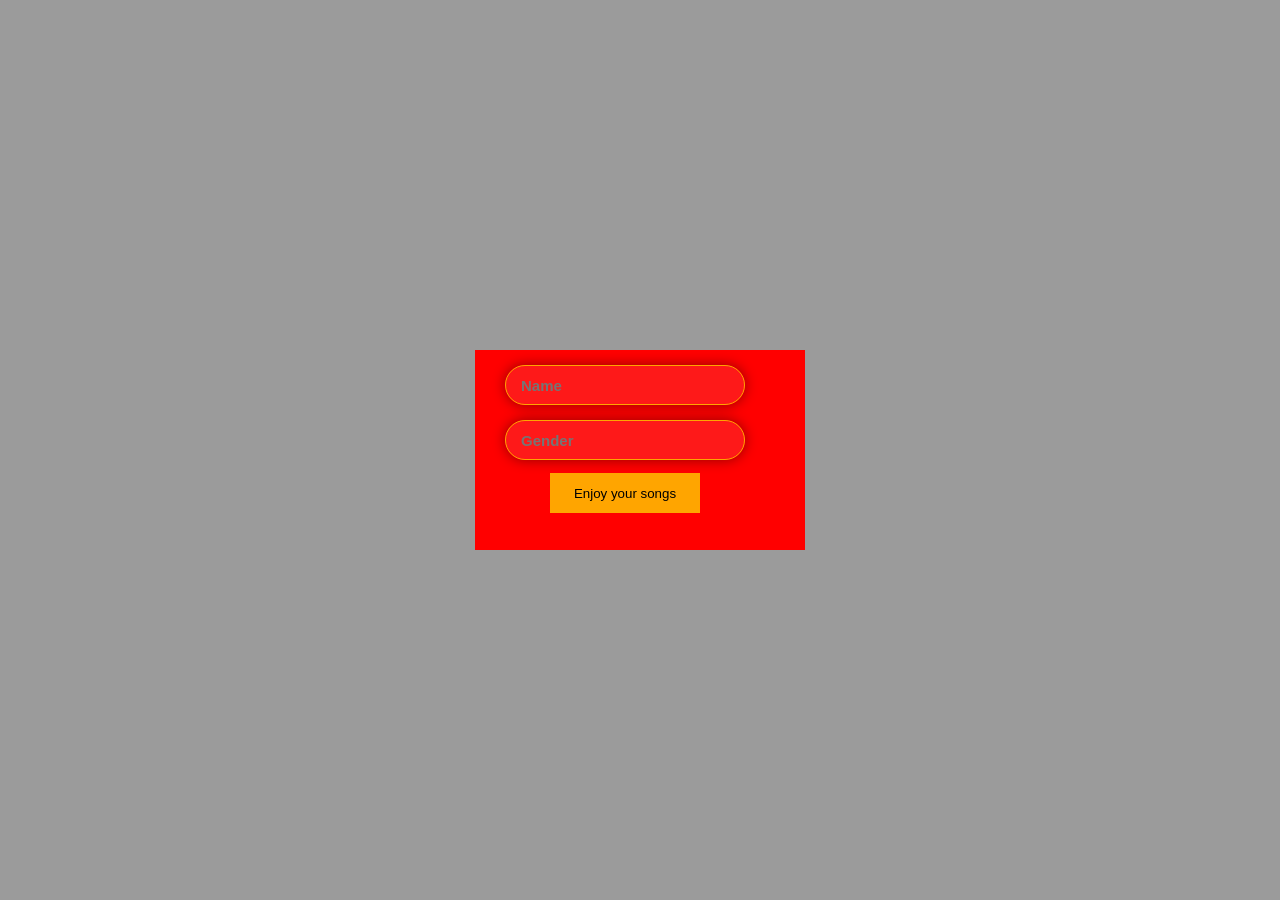
<file: loginPage.html>
<!DOCTYPE html>
<html lang="en">
<head>
    <meta charset="UTF-8">
    <meta name="viewport" content="width=device-width, initial-scale=1.0">
    <title>Document</title>
    <style type="text/css">
        *{
            margin: 0;
            padding: 0;
            box-sizing: border-box;
        }
        body{
            width: 100%;
            height: 100%;
            background-color: rgba(41, 41, 41, 0.461);
         /*   align-items: center;
            display: flex;
            justify-content: center;*/
        }
        .centerLoginBox{
            height: 140px;
            width:300px;
            border-radius: 10%;
            align-items: center;
            display: flex;
            justify-content: center;
            flex-wrap: wrap;
            }
        .content h2{
            font-family: sans-serif;
            font-weight: 800;
            display: flex;
             color: rgb(241, 237, 237);
            justify-content: center;
            align-items: center;
        }
        input{
            width: 80%;
            border-radius: 40px;
            height: 40px;
            padding: 1em;
            background-color: #f1efef1a;
            border: 1px solid orange;
            color: rgb(255, 255, 255);
            font-size: 15px;
            font-weight: 600;
            margin-top: 1em; 
            box-shadow: 0px 0px 13px rgba(0, 0, 0, 0.425);
        
        }
        #btn:hover{
            background-color: rgb(255, 255, 255);
            box-shadow: 0px 0px 13px rgba(0, 0, 0, 0.425);
           
        }
    </style>
</head>
<body>

    <div class="content" style="position:absolute;top:50%;left:50%;transform:translate(-50%, -50%);background:red;height:200px; width:330px;">
        <div class="centerLoginBox"style="height: 140px; align-items: center;  border-radius: 10%;width:300px; display: flex;justify-content: center;flex-wrap: wrap;">

            <input type="text" value="" placeholder="Name" id="Uname" required>
            <input type="password" value="" placeholder="Gender" id="pass" required>
             <button type="button"style="margin-top: 1em;border: 1px solid transparent;background-color:orange;width: 50%;height: 40px;" class="btn2" id="btn" >Enjoy your songs</button>

        </div>
    </div>


<style>
    
</style>
</body>
</html>
</file>
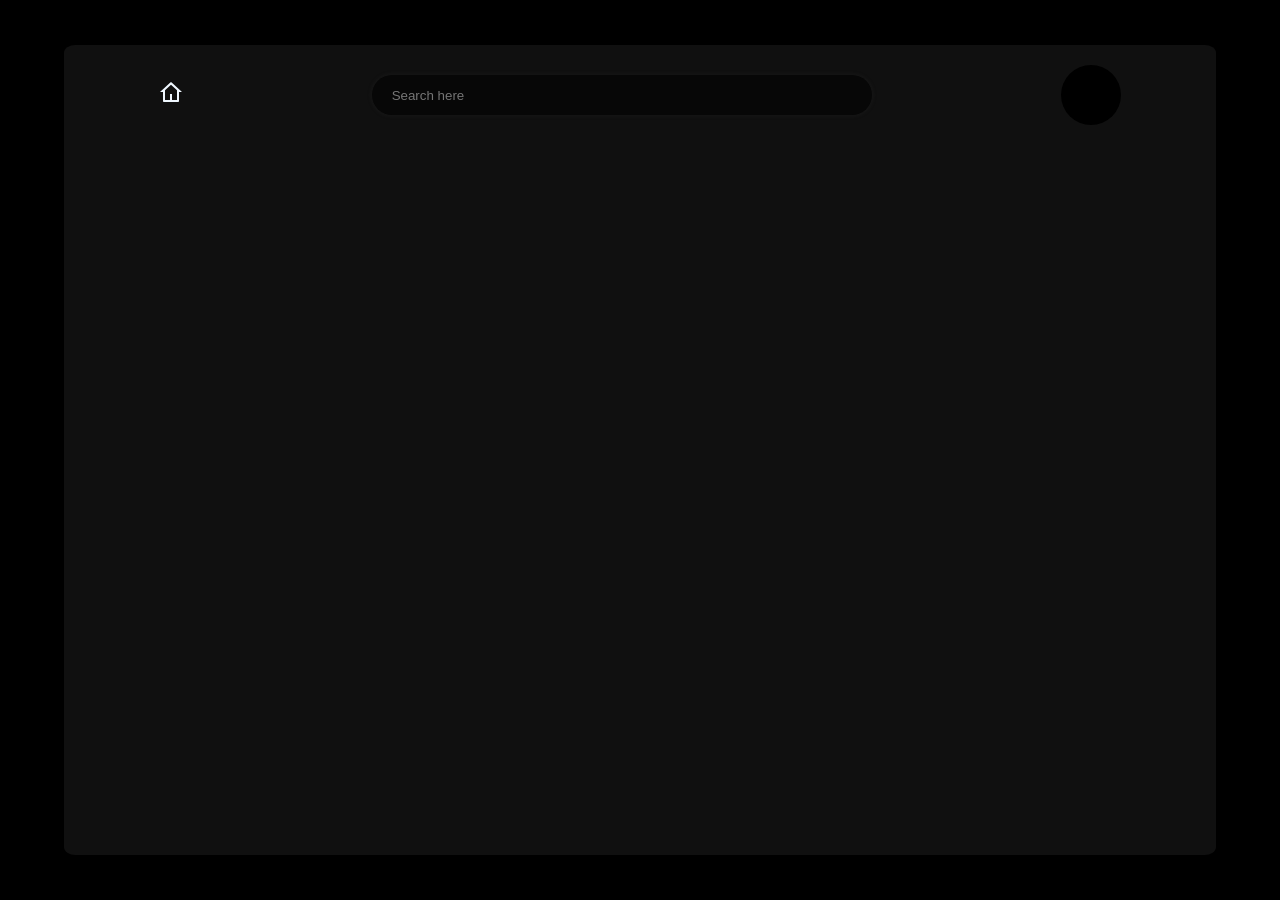
<file: testedfiles/albumsPage.html>
<!DOCTYPE html>
<html lang="en">
<head>
    <meta charset="UTF-8">
    <meta name="viewport" content="width=device-width, initial-scale=1.0">
    <link rel="stylesheet" href="albumsPage.css">
    <title>Album Page</title>
</head>
<body>
    <div class="main">
        <div class="albumPage">
            <div class="GlassMorphism-Page">
                <div class="headBar-box">
                    <div class="home"><a href="http://"><svg xmlns="http://www.w3.org/2000/svg" viewBox="0 0 24 24" width="24" height="24" fill="currentColor"><path d="M19 21H5C4.44772 21 4 20.5523 4 20V11L1 11L11.3273 1.6115C11.7087 1.26475 12.2913 1.26475 12.6727 1.6115L23 11L20 11V20C20 20.5523 19.5523 21 19 21ZM13 19H18V9.15745L12 3.7029L6 9.15745V19H11V13H13V19Z"></path></svg></a></div>
                    <div class="search-Bar"><input type="search" name="" placeholder="Search here" id="search-Bar"></div>
                    <div class="changBackground"><div class="Theam-circle"></div></div>
                </div>
            </div>
        </div>
    </div>
</body>
</html>
</file>
<file: testedfiles/albumsPage.css>
*{
 box-sizing: border-box;
 margin: 0; 
 padding: 0;
}

html , body{
 height:100%;
 width:100%;
}

.main{
 width:100vw;
 height:100vh;
 background: #000;
}
.albumPage{
    height: 100vh;
    width: 100vw;
    background-color: rgb(0, 0, 0);
    align-items: center;
    display: flex;
    justify-content: center;
}
.GlassMorphism-Page{
    height: 90vh;
    width: 90vw;
    background: #ffffff10;
    /* filter: blur(.5); */
    /* opacity: .4; */
    border-radius: 1%;
    /* box-shadow:0px 0px 10px 0px  #807f7fb6;; */
}
.GlassMorphism-Page .headBar-box{
    height: 100px;
    width: 100%;
    /* background-color: aqua; */
    display: flex;
    align-items: center;
    justify-content: space-around;
}

.home a{
    color: aliceblue;
    text-decoration: none;
}
#search-Bar{
    height: 40px;
    width: 500px;
    background-color:rgba(0, 0, 0, 0.591);
    border-radius: 25px;
    border: 1px solid transparent;
    padding: 1.4em;
    color: orange;
    box-shadow:0px 0px 5px 0px  #46454534;;

}

.Theam-circle{
    width: 60px;
    height: 60px;
    background-color: rgb(0, 0, 0);
    border-radius: 50%;
}
@media screen and (max-width:720px){
    #search-Bar{
        width: 200px;
    }
}
</file>
